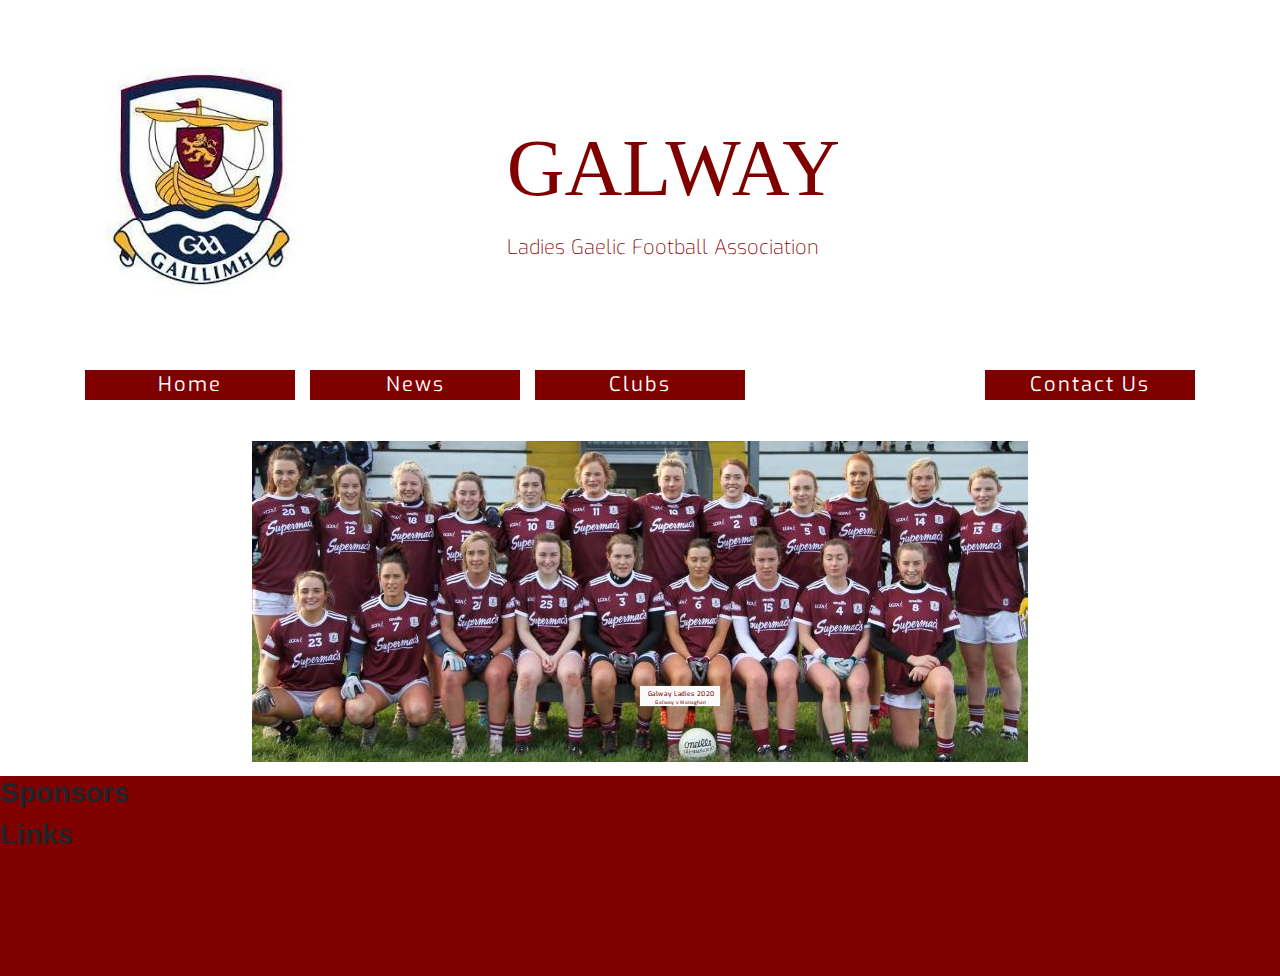
<file: index.html>
<!DOCTYPE html>
<html lang="en">
<head>
    <meta charset="UTF-8">
    <meta name="viewport" content="width=device-width, initial-scale=1.0">
    <link rel="stylesheet" href="https://maxcdn.bootstrapcdn.com/bootstrap/4.2.1/css/bootstrap.min.css"/>
    <link rel="stylesheet" href="https://use.fontawesome.com/releases/v5.6.3/css/all.css"
        integrity="sha384-UHRtZLI+pbxtHCWp1t77Bi1L4ZtiqrqD80Kn4Z8NTSRyMA2Fd33n5dQ8lWUE00s/" crossorigin="anonymous" />
    <link rel="stylesheet" href="assets/css/style.css">
    <title>Galway LGFA</title>
</head>
    <body>
        <header>
        <div class="row">
            <a class="col-md-4 logo" href="index.html"></a>
            <div class="col-md-4">
                <div class="row">
                    <div class="col heading bg-color-name-title">
                        <h1 class="name">Galway</h1>
                        <h3 class="title">Ladies Gaelic Football Association</h3>
                    </div>
                </div>
            </div>
            <div class="col-md-4">
                <div class="row">
                    <div class="col">
                        <ul class="social-networks">
                            <li><a href="https://www.facebook.com/galwaylgfa" target="_blank"><i class="fab fa-facebook"> </i></a></li>
                            <li><a href="https://twitter.com/GalwayLgfa" target="_blank"><i class="fab fa-twitter-square"> </i></a></li>
                            <li><a href="https://www.instagram.com/galwayladiesfootball/" target="_blank"><i class="fab fa-instagram"> </i></a></li>
                        </ul>
                    </div>
                    
                </div>
            </div>
        </div>
        <div class="row">
            <div class="col">
                <ul id="nav" class="list in-line menucontainer">
                    <li class="col-6 col-sm-2 ui-menu-color-home list-inline-item">
                        <a href="#"><i class="fa fa-home icon" aria-hidden="true">  </i> <span class="nav-title">Home</span></a>
                            </li>
                    <li class="col-6 col-sm-2 ui-menu-color-news list-inline-item">
                        <a href="#"><i class="fa fa-newspaper icon" aria-hidden="true">  </i><span class="nav-title">News</span></a>
                            </li>
                    <li class="col-6 col-sm-2 ui-menu-color-clubs list-inline-item">
                        <a href="#"><i class="fa fa-users icon" aria-hidden="true">  </i><span class="nav-title">Clubs</span></a>
                            </li>
                    <li class="col-6 col-sm-2 ui-menu-color-results list-inline-item">
                        <a href="#"><i class="fa fa-trophy" aria-hidden="true"></i>  <span class="nav-title">Results</span></a>
                            </li>
                    <li class="col-6 col-sm-2 ui-menu-color-contact-us list-inline-item">
                        <a href="#"><i class="fa fa-mobile icon" aria-hidden="true">  </i><span class="nav-title">Contact Us</span></a>
                            </li>
                </ul>
            </div>
        </div>
    </header>
    <section id="galway-team-outer">
      <div id="galway-team-image">
        <div id="cover-text">
            <h2>Galway Ladies 2020</h2>
            <h4>Galway v Monaghan</h4>
        </div>
      </div>
    </section>

        <footer>
        <div id="sponsor-footer">
            <h3><strong>Sponsors</h3>
        </div>

        <div id="links-footer">
            <h3><strong>Links</h3>
        </div>
        </footer>
</body>
</html>
</file>
<file: assets/css/style.css>
@import url('https://fonts.googleapis.com/css2?family=Permanent+Marker:100,200,300,400,500,600,700;|Exo:100,200,300,400,500,600,700');

/*=================================================colors*/

.bg-color-name-title{
    background-color: #ffffff;
}

.ui-menu-color-home{
    background-color: #800000;
   }

.ui-menu-color-news{
    background-color: #800000;
   }

.ui-menu-color-clubs{
    background-color: #800000;
   }

.ui-menu-color-contact-us{
    background-color: #800000;
   }

.nav-title {
    color: white;
       
}

.icon {
    color: #fafafa;
  }

  #cover-text, #cover-text h2{
color: maroon;
}
/*=================================================headings*/
header{
    margin:0;
}
.heading{
    margin: 70px;
}


.logo{
    background:url("../images/galwaycrest.jpg");
    background-position: center;
    background-repeat: no-repeat;
    background-size: min;
    min-height: 360px;
    transition: all .5s ease-in-out;
    -moz-transition: all .5s ease-in-out;
    -webkit-transition: all .5s ease-in-out;
    }

    .name{
        font-family: 'Permanent Marker', cursive;
        font-weight: 500;
        font-size: 80px;
        color:rgb(128,0,0);
        margin-top: 50px;
        text-align: left;
        text-transform: Uppercase;
        text-shadow: 0 0 10px #fafafa;
    }

    .title
    {
        font-family: 'exo', sans-serif;
        font-weight: 200;
        font-size: 20px;
        color:#800000;
        margin-top: 20px;
        
    }

    .social-networks{
        text-align: center;
        margin-top: 160px;
        }
        
    .social-networks li{
        display: inline;
    }

    .social-networks i{
        font-size: 50px;
        padding: 3%;
        color: #800000;
        left: 0;
        
    }

.menucontainer{
    font-size: 20px;
    text-align: center;
    letter-spacing: 2px;
    font-family: "exo";
    padding: 10px;
       }

#nav li{
    font-size: 16;
    padding: 0;
}
.nav-title {
    font-size: 20px;
    font-weight: 400;
    }
#galway-team-outer{
    background:url("../images/galwayteam20.jpg");
    height: 350px;
    width: 100%;
    margin-top: 0;
    background-repeat: no-repeat;
    background-attachment: scroll;
    background-position: 50% 50%;
    position: relative;
}

#cover-text{
    font-family: "Exo", sans-serif;
    Font-size: 3px;    
    letter-spacing: 2px;

    outline: 5px dashed rgba(247,247,247,0.13);
    outline-offset: 0px;

    width: 400px;
    height:100px ;
    scale: 0.2;

    padding-top: 20px;
    padding-left: 10px;

    text-align: center;

    background-color: #fafafa;

    bottom: 30px;
    right: 400px;

    position: absolute;
    bottom: 30px;
}

footer{
    height: 200px;
    background-color: #800000;
}

.heading-footer{
    font-family: "PermanentMarker", Exo;
    font-size: 16px;
    text-transform: Uppercase;
    text-align: left;
    scale: 0.2px;
    }
</file>
